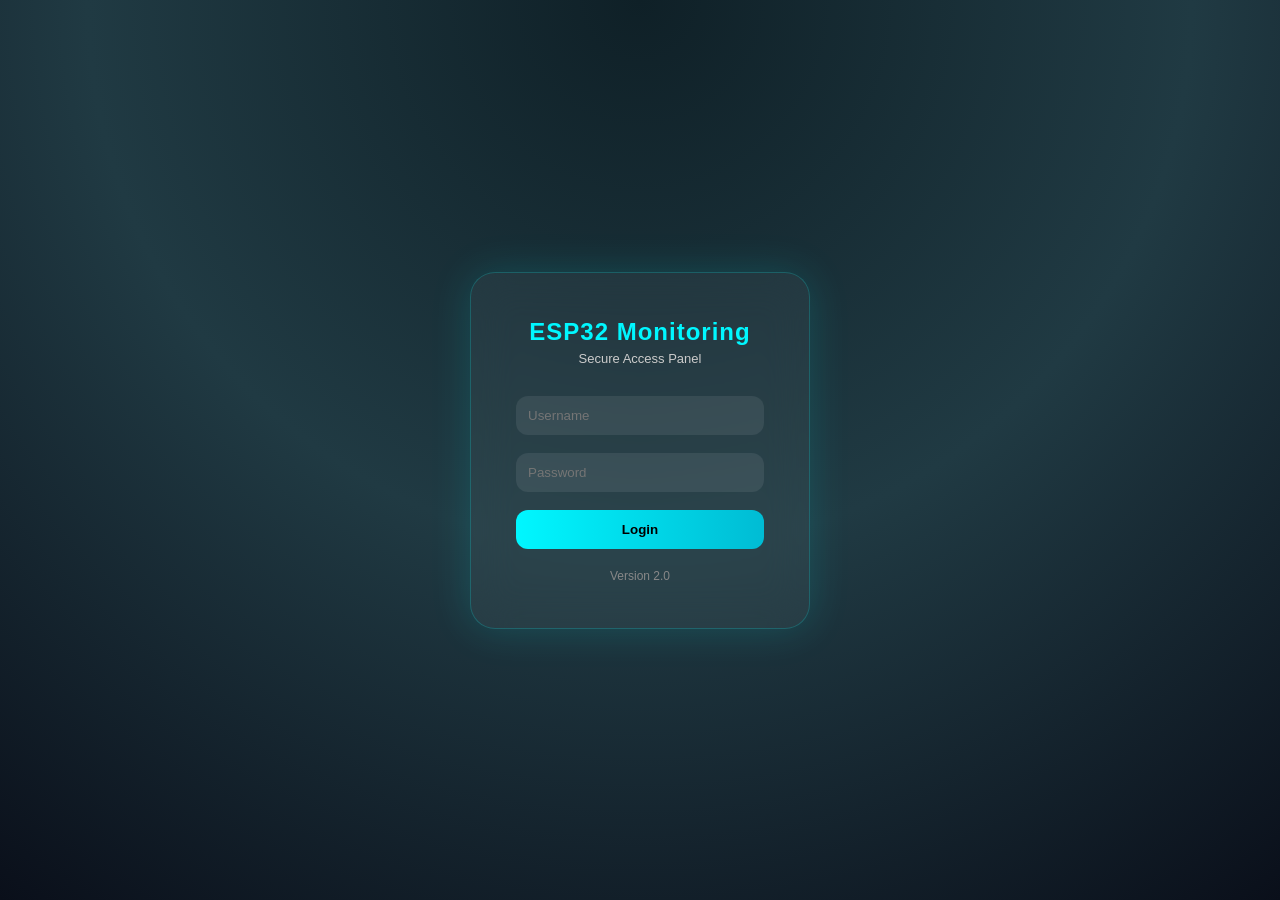
<file: index.html>
<!DOCTYPE html>
<html>
<head>
  <title>Login Monitoring</title>
  <meta name="viewport" content="width=device-width, initial-scale=1.0">
  <link rel="stylesheet" href="style.css">
</head>
<body>

<div class="container">
  <div class="login-box">
    <h2>ESP32 Monitoring</h2>
    <p class="subtitle">Secure Access Panel</p>

    <div class="input-group">
      <input type="text" id="username" placeholder="Username">
    </div>

    <div class="input-group">
      <input type="password" id="password" placeholder="Password">
    </div>
    
    <button onclick="login()">Login</button>
    <p id="error" class="error-msg"></p>

    <div class="version">Version 2.0</div>
  </div>
</div>

<script>
function login(){
  const user = document.getElementById("username").value;
  const pass = document.getElementById("password").value;
  const errorMsg = document.getElementById("error");

  if(user === "admin" && pass === "1234"){
    window.location.href = "dashboard.html";
  } else {
    errorMsg.innerText = "Username atau password salah!";
  }
}
</script>

</body>
</html>
</file>
<file: style.css>
*{
  margin:0;
  padding:0;
  box-sizing:border-box;
  font-family: 'Segoe UI', sans-serif;
}

body{
  height:100vh;
  display:flex;
  justify-content:center;
  align-items:center;
  background: radial-gradient(circle at top, #0f2027, #203a43, #0a0f1a);
}

.container{
  width:100%;
  display:flex;
  justify-content:center;
  align-items:center;
}

.login-box{
  background: rgba(255,255,255,0.05);
  backdrop-filter: blur(20px);
  padding:45px;
  border-radius:25px;
  width:340px;
  text-align:center;
  box-shadow: 0 0 40px rgba(0, 255, 255, 0.15);
  border: 1px solid rgba(0,255,255,0.2);
}

.login-box h2{
  color:#00f7ff;
  margin-bottom:5px;
  letter-spacing:1px;
}

.dashboard{
  text-align:center;
  background: rgba(255,255,255,0.05);
  backdrop-filter: blur(20px);
  padding:30px;
  border-radius:25px;
  width:90%;
  max-width:700px;
  box-shadow: 0 0 40px rgba(0, 255, 255, 0.15);
  border: 1px solid rgba(0,255,255,0.2);
  color:white;
}

.card{
  background: rgba(255,255,255,0.08);
  padding:20px;
  border-radius:15px;
  margin-bottom:20px;
}

#suhu{
  font-size:48px;
  color:#00f7ff;
}

.status{
  font-weight:bold;
  margin-top:5px;
}

.subtitle{
  color:#ccc;
  font-size:13px;
  margin-bottom:30px;
}

.input-group{
  margin-bottom:18px;
}

input{
  width:100%;
  padding:12px;
  border:none;
  border-radius:12px;
  background:rgba(255,255,255,0.08);
  color:white;
  outline:none;
  transition:0.3s;
}

input:focus{
  box-shadow:0 0 10px #00f7ff;
}

button{
  width:100%;
  padding:12px;
  border:none;
  border-radius:12px;
  background: linear-gradient(90deg, #00f7ff, #00bcd4);
  color:black;
  font-weight:bold;
  cursor:pointer;
  transition:0.3s;
}

button:hover{
  transform: scale(1.05);
  box-shadow:0 0 15px #00f7ff;
}

.error-msg{
  color:#ff4d4d;
  font-size:14px;
  margin-top:15px;
}

.version{
  margin-top:20px;
  font-size:12px;
  color:#888;
}

.top-bar{
  display:flex;
  justify-content:space-between;
  align-items:center;
  margin-bottom:20px;
}

.clock{
  font-size:14px;
  color:#00f7ff;
}

.alert-box{
  display:none;
  background:#ff4d4d;
  color:white;
  padding:10px;
  border-radius:10px;
  margin-bottom:15px;
  font-weight:bold;
  animation: blink 1s infinite alternate;
}

@keyframes blink{
  from { opacity: 1; }
  to { opacity: 0.6; }
}

.sensor-grid{
  display:grid;
  grid-template-columns: repeat(auto-fit, minmax(200px,1fr));
  gap:20px;
  margin-bottom:30px;
}

.card{
  background:#1e1e2f;
  padding:20px;
  border-radius:15px;
  text-align:center;
  box-shadow:0 5px 15px rgba(0,0,0,0.3);
}
</file>
